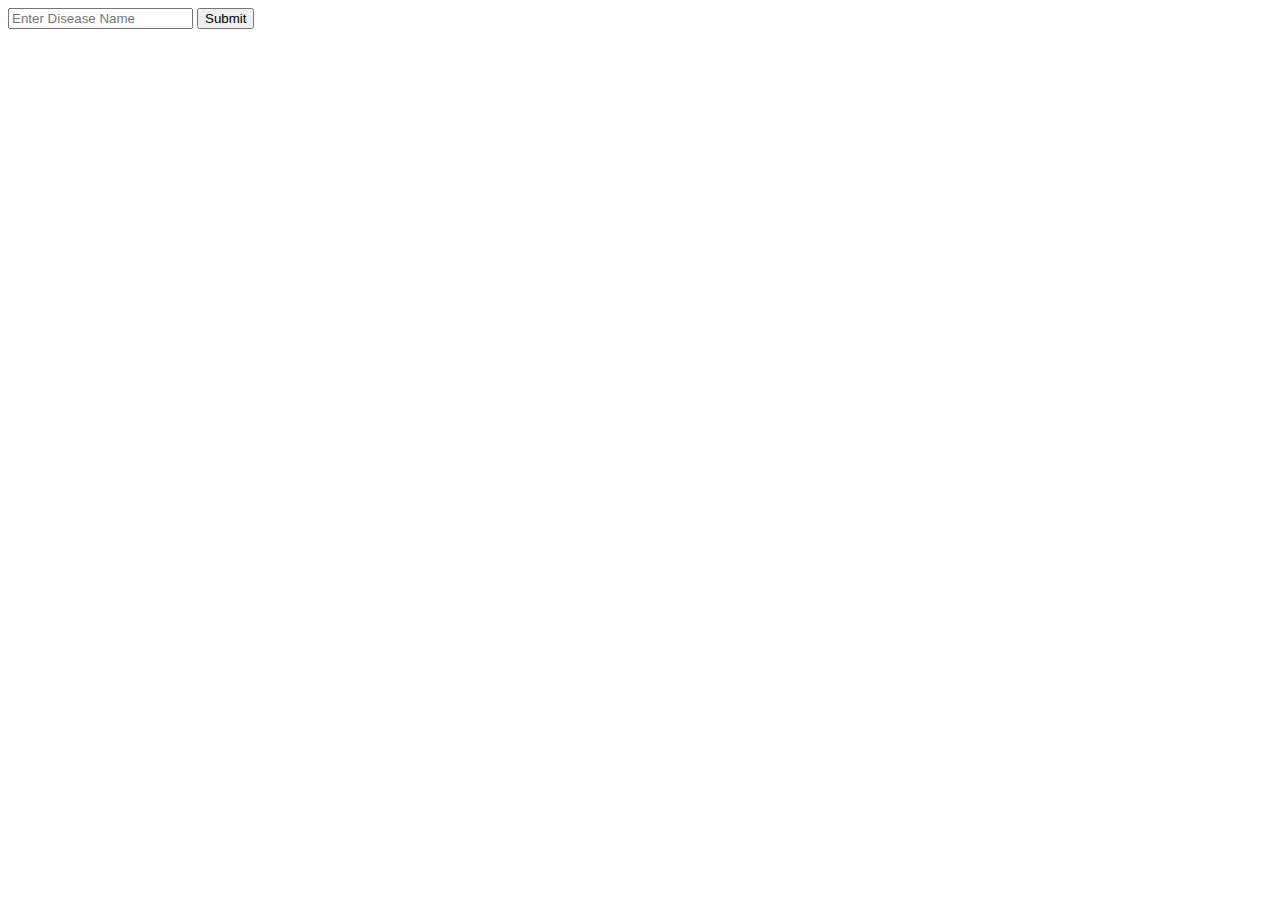
<file: Java-Jsp-Server/index.html>
<meta content="text/html;charset=utf-8" http-equiv="Content-Type">
<meta content="utf-8" http-equiv="encoding">
<html>
  <body>
    <form action="login.jsp" method="post">
      <input type="text" name="disease" placeholder="Enter Disease Name"/>
      <input type="submit" value="Submit"/>
    </form>
  </body>
</html>
</file>
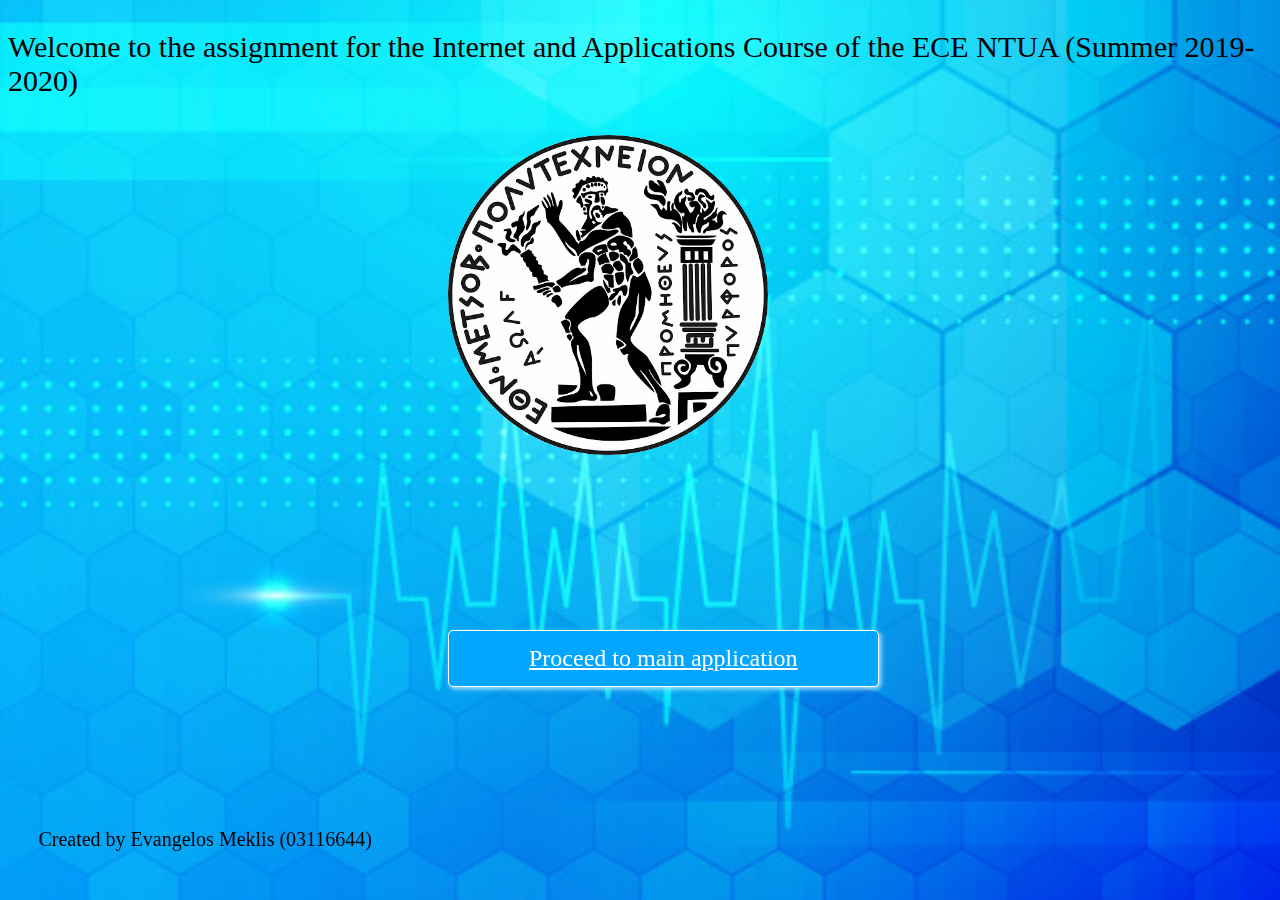
<file: intro.html>
<!DOCTYPE html>
<html>
  <head>
    <link rel="stylesheet" type="text/css" href="css/intro.css" />
    <title>Intro Page</title>
  </head>

  <body>
    <img src="images/logo.png" alt="logo" />
    <p>
      Welcome to the assignment for the Internet and Applications Course of the
      ECE NTUA (Summer 2019-2020)
    </p>
    <a href="html/main.html" class="color-change"
      >Proceed to main application</a
    >
    <random>
      Created by Evangelos Meklis (03116644)
    </random>
  </body>
</html>
</file>
<file: css/intro.css>
body {
  background-image: url("background.jpg");
  background-size: cover;
}

img {
  width: 25%;
  position: fixed; /* or absolute */
  top: 15%;
  left: 35%;
}

p {
  font-family: "American Typewriter", serif;
  font-size: 30px;
}

random {
  font-family: "American Typewriter", serif;
  font-size: 20px;
  position: fixed;
  top: 92%;
  left: 3%;
}

.color-change {
  position: fixed;
  top: 70%;
  left: 35%;
  border-radius: 5px;
  font-size: 20px;
  padding: 14px 80px;
  cursor: pointer;
  color: #fff;
  background-color: #00a6ff;
  font-size: 1.5rem;
  font-family: "Roboto";
  font-weight: 100;
  border: 1px solid #fff;
  box-shadow: 2px 2px 5px #afe9ff;
  transition-duration: 0.5s;
  -webkit-transition-duration: 0.5s;
  -moz-transition-duration: 0.5s;
}

.color-change:hover {
  color: #006398;
  border: 1px solid #006398;
  box-shadow: 2px 2px 20px #afe9ff;
}

button.color-change {
  -webkit-appearance: none;
  -moz-appearance: none;
}
</file>
